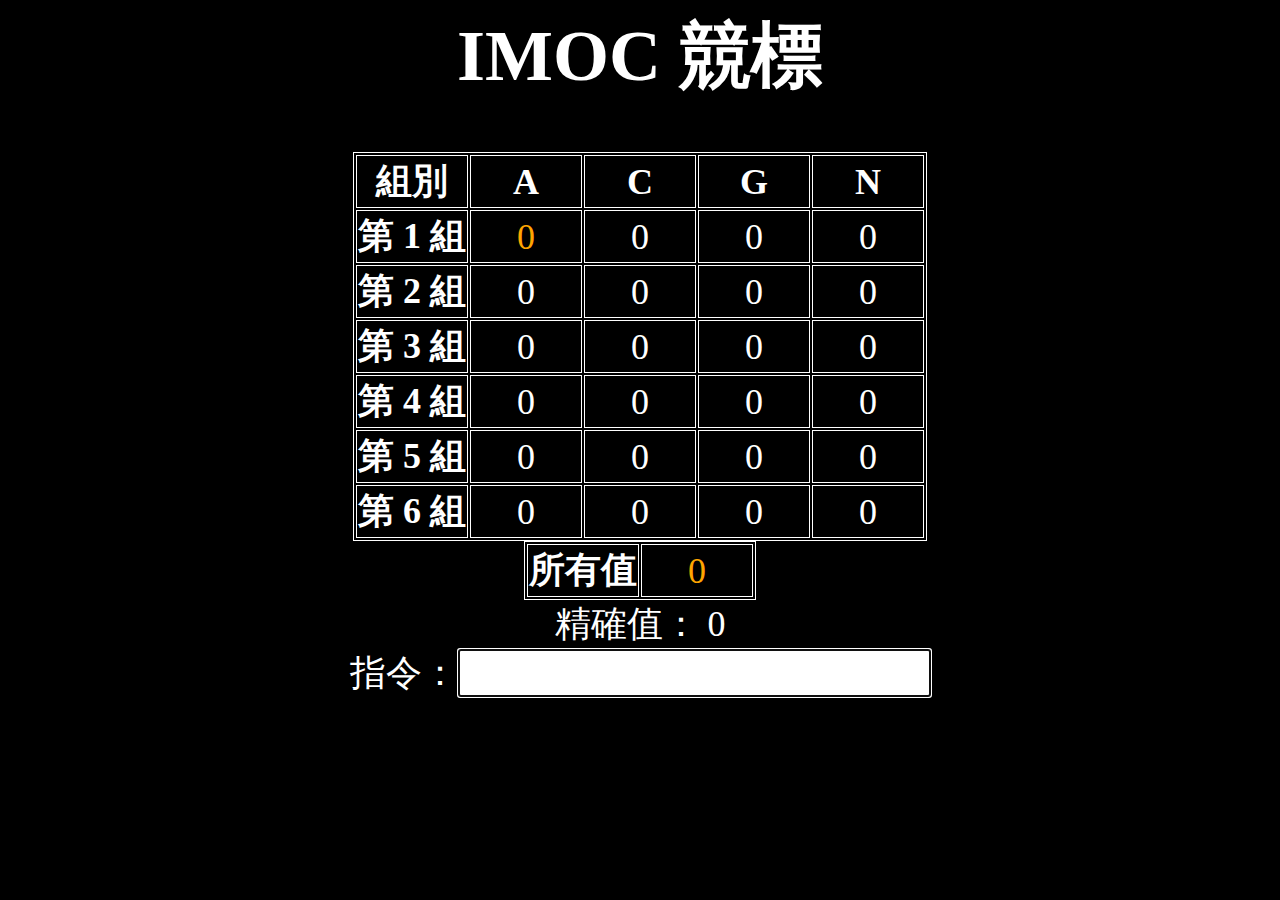
<file: index.html>
<html>
<head>
	<link rel='stylesheet' href='style.css'>
	<title>IMOC 競標</title>
</head>
<body>
    <h1>IMOC 競標</h1>
	<table class='center'>
		<thead>
			<tr>
				<th width='20%'>組別</th>
				<th width='20%'>A</th>
				<th width='20%'>C</th>
				<th width='20%'>G</th>
				<th width='20%'>N</th>
			</tr>
		</thead>
		<tbody id='table'>
		</tbody>
	</table>
	<table class='center'>
		<tbody id='stack'>
		</tbody>
	</table>
	<p id='precision'></p>
	<p>指令：<input type='text' autofocus></input></p>
    <script src='game.js'></script>
</body>
</html>
</file>
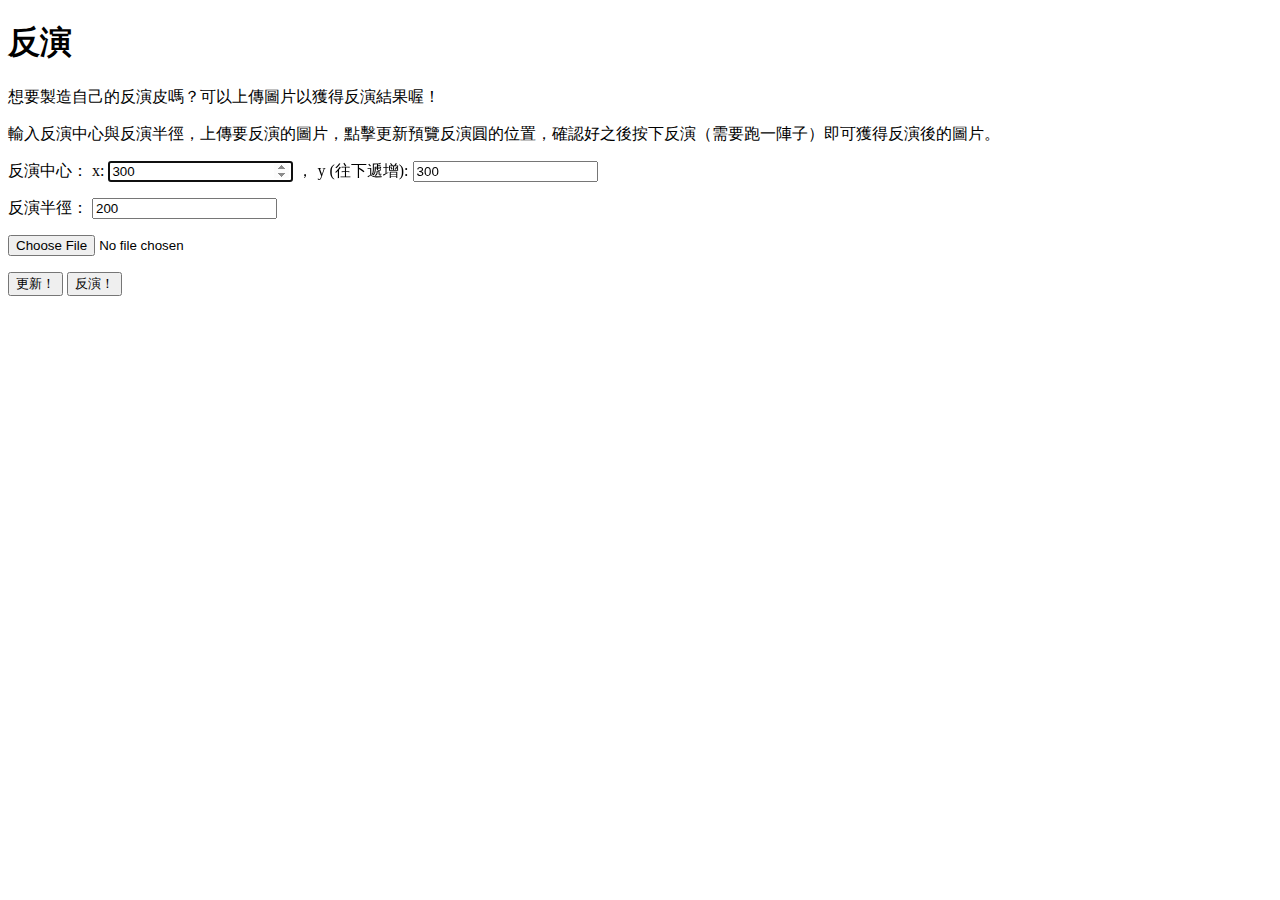
<file: inversion/index.html>
<!DOCTYPE html>
<html>
<head>
	<title>反演</title>
</head>
<body>
	<h1>反演</h1>
	<p>想要製造自己的反演皮嗎？可以上傳圖片以獲得反演結果喔！</p>
	<p>輸入反演中心與反演半徑，上傳要反演的圖片，點擊更新預覽反演圓的位置，確認好之後按下反演（需要跑一陣子）即可獲得反演後的圖片。</p>
	<p>反演中心： x: <input type='number' id='cy' autofocus> ， y (往下遞增): <input type='number' id='cx' autofocus></p>
	<p>反演半徑： <input type='number' id='radius' autofocus></p>
	<p><input type='file' id='imageInput' accept='image/*'/><br></p>
	<p><input type='button' value='更新！' onclick='upd()'>
	<input type='button' value='反演！' onclick='inverse()'></p>
	<p id='text1'></p>
	<canvas id='original' hidden></canvas>
	<canvas id='circle'></canvas>
	<canvas id='inversion'></canvas>
	<script src="game.js"></script>
</body>
</html>
</file>
<file: style.css>
body{
    background-color: black;
    color: white;
    text-align: center;
}
h1{
    font-size: 72px;
}
table, p{
	text-align: center;
	font-size: 36px;
	margin-top: 0px;
	margin-bottom: 0px;
}
table, th, td {
    border: 1px solid white;
    margin-left: auto;
    margin-right: auto;
    text-align: center;
    #padding: 5px;
}
input{
	font-size: 36px;
}
.center{
	margin-left: auto;
	margin-right: auto;
}
.on{
	color: orange;
}
.lock{
	color: red;
}
.c0{
	color: white;	
}
.c1{
	color: green;
}
.c2{
	color: blue;
}
.c3{
	color: purple;
}
</file>
